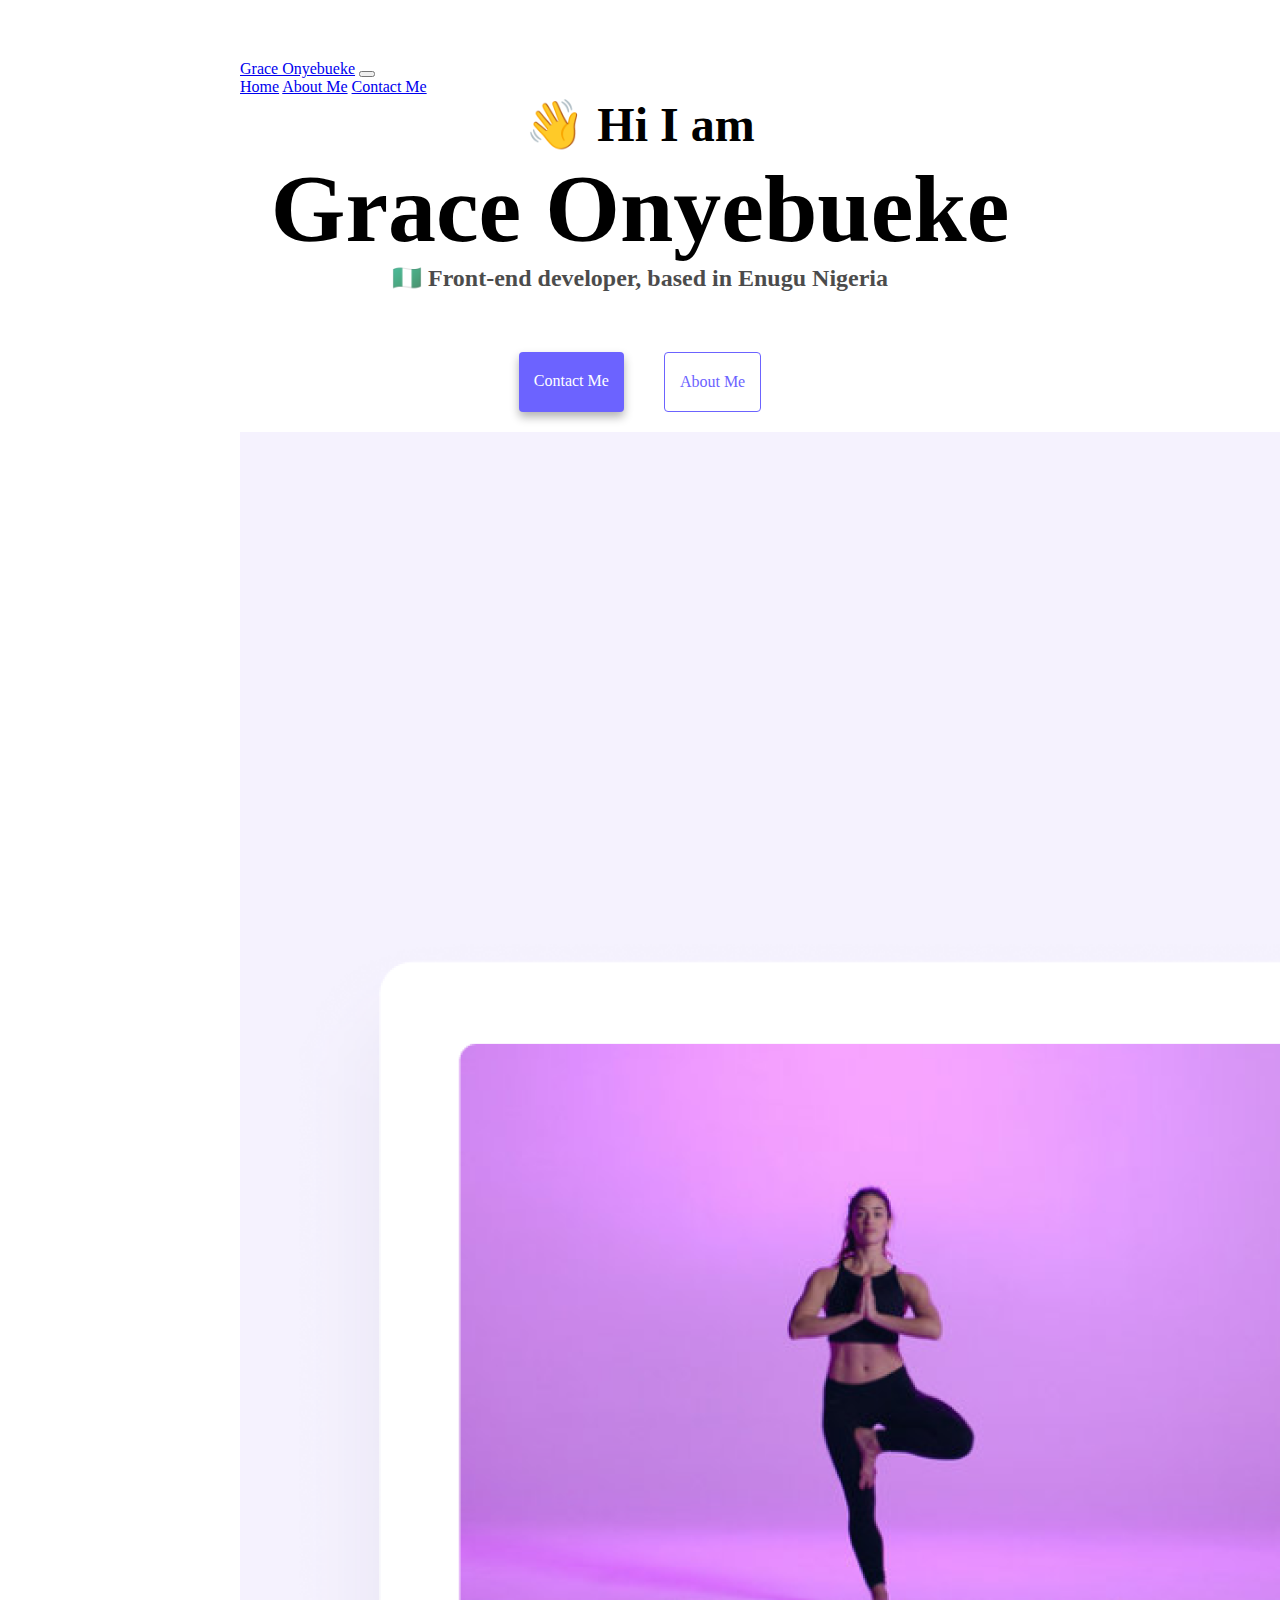
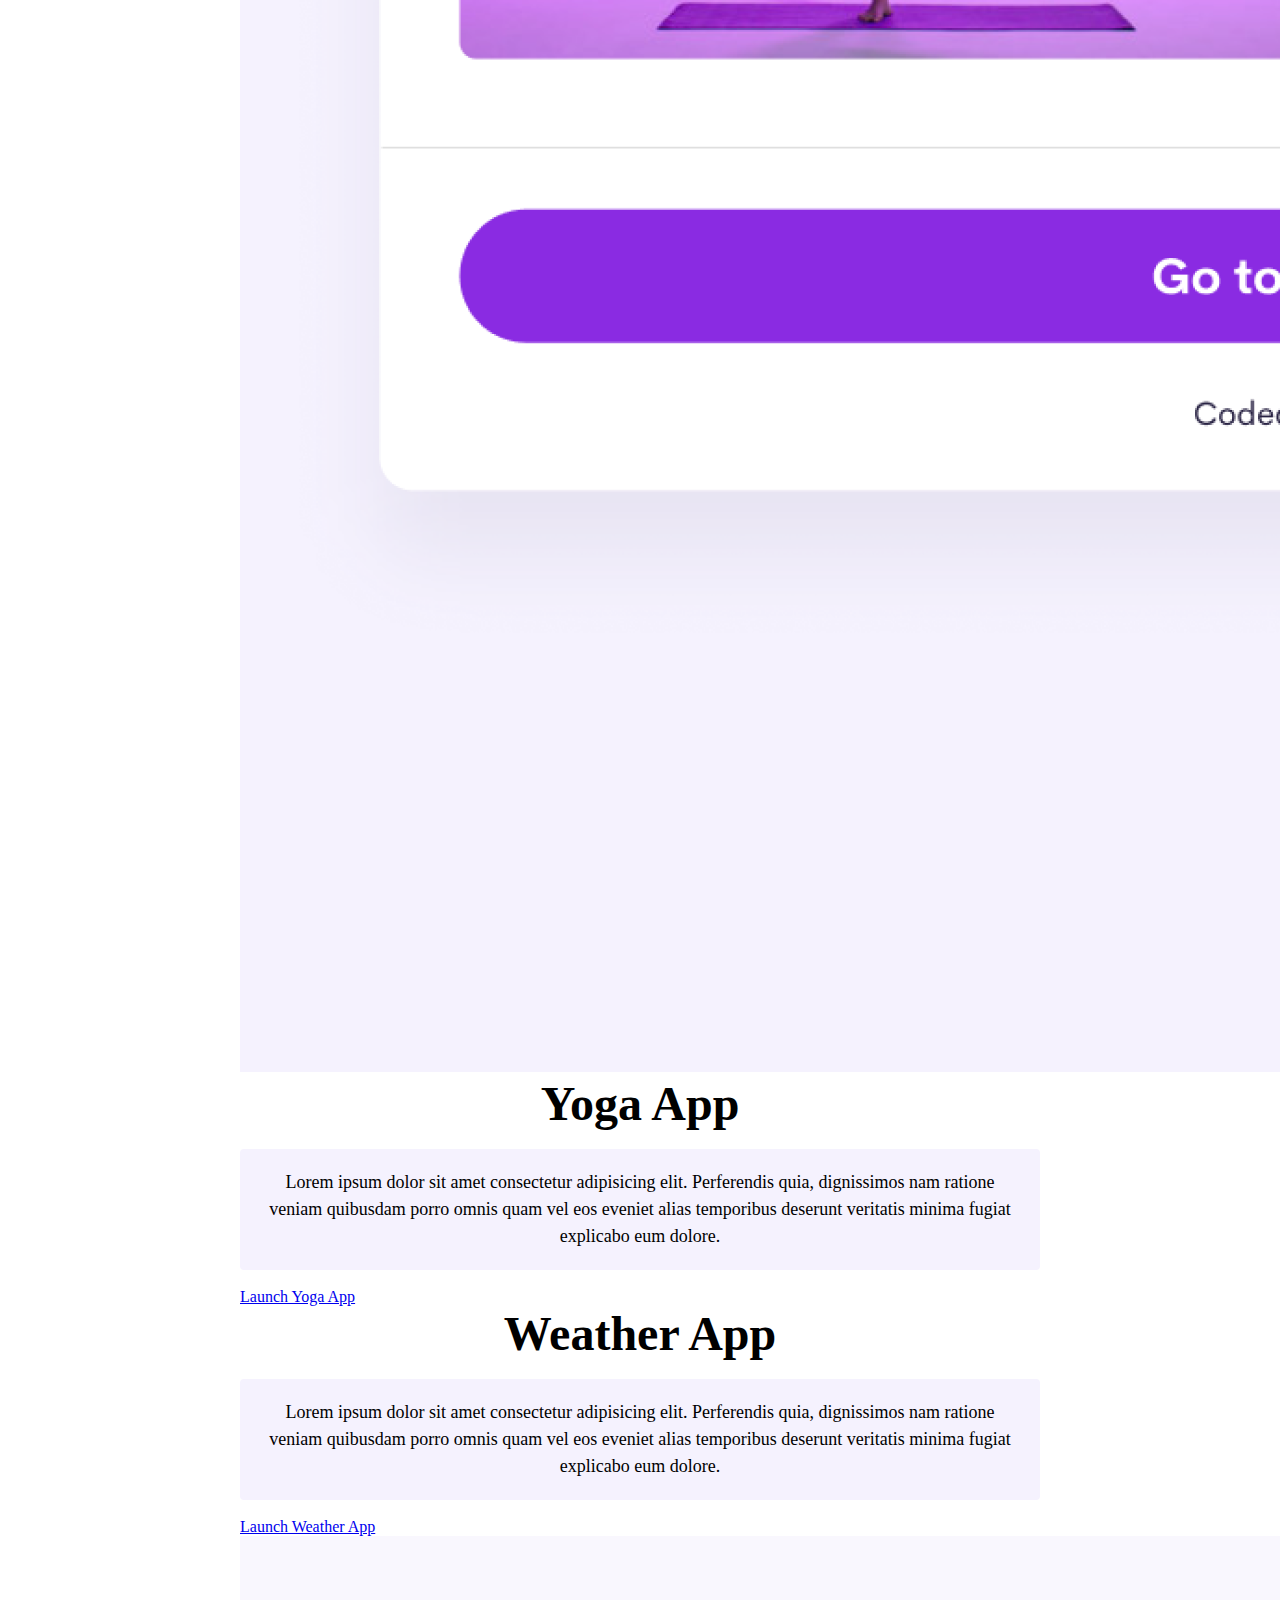
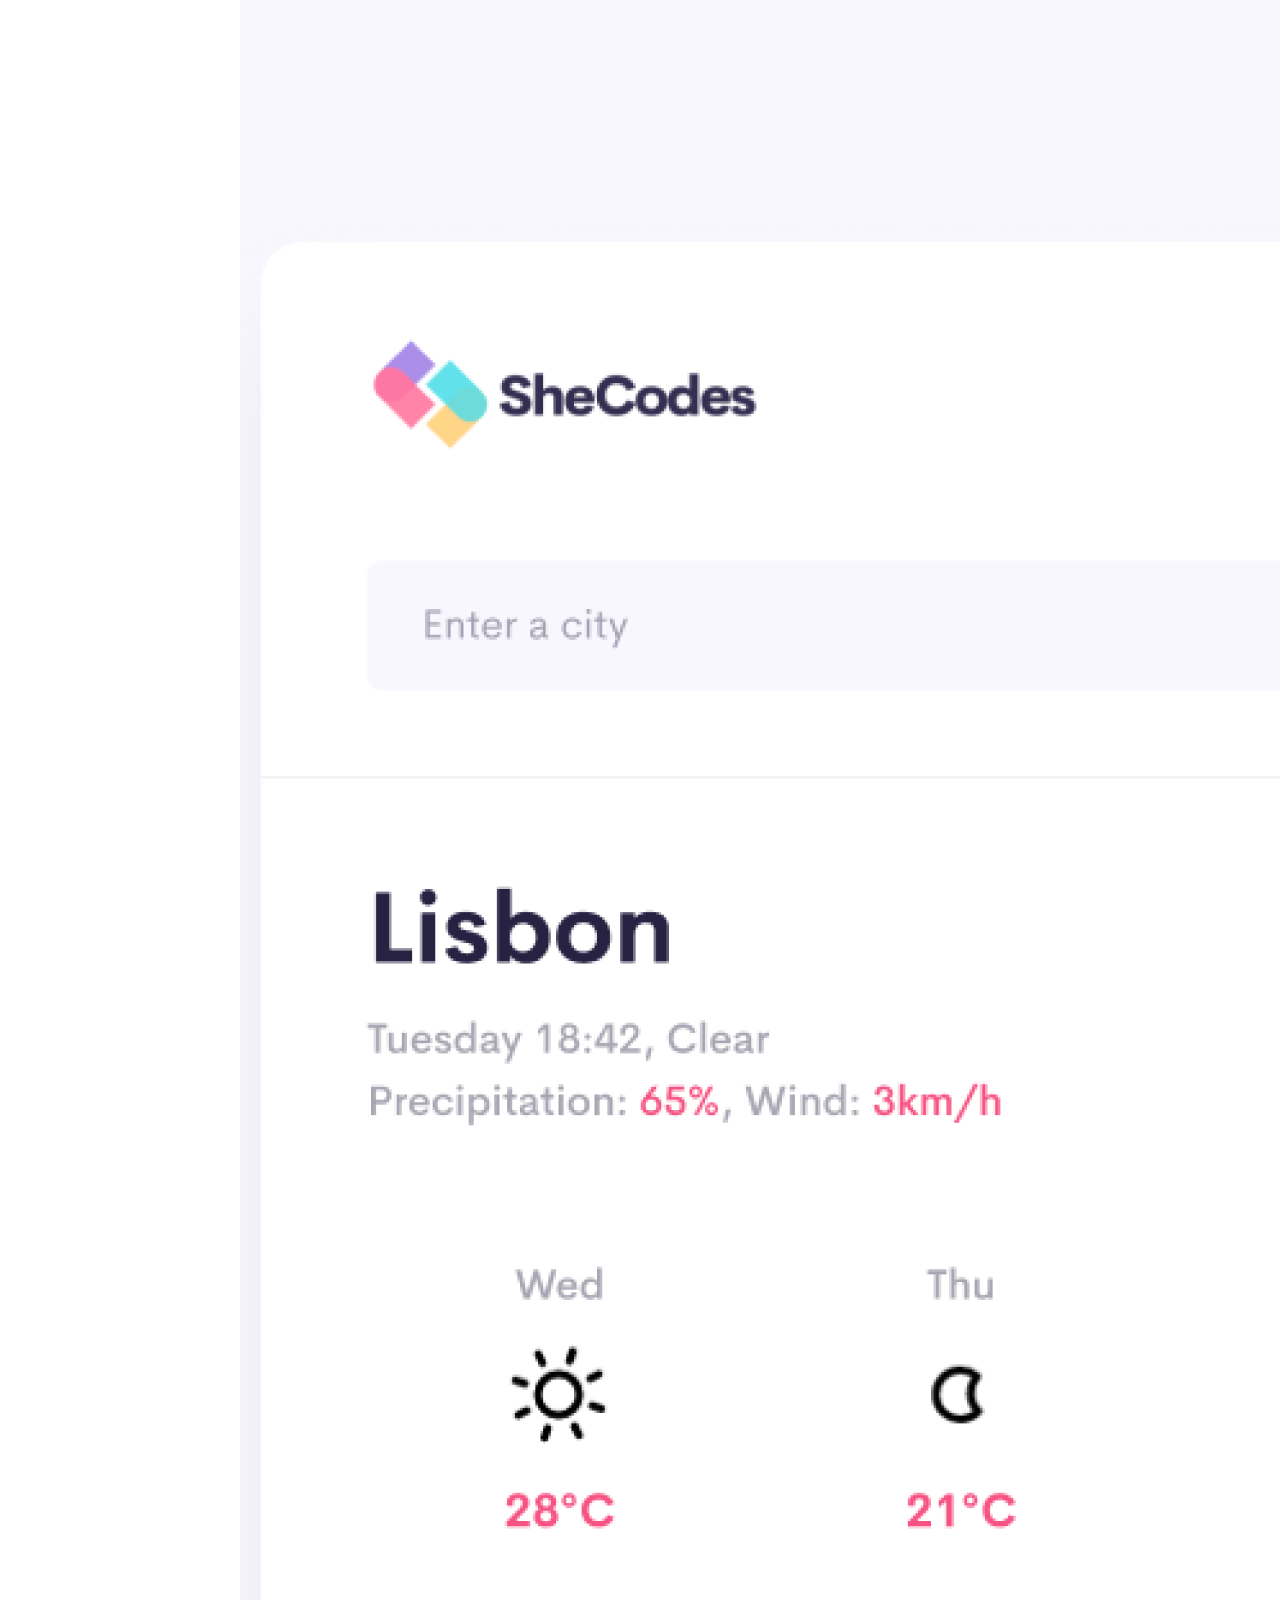
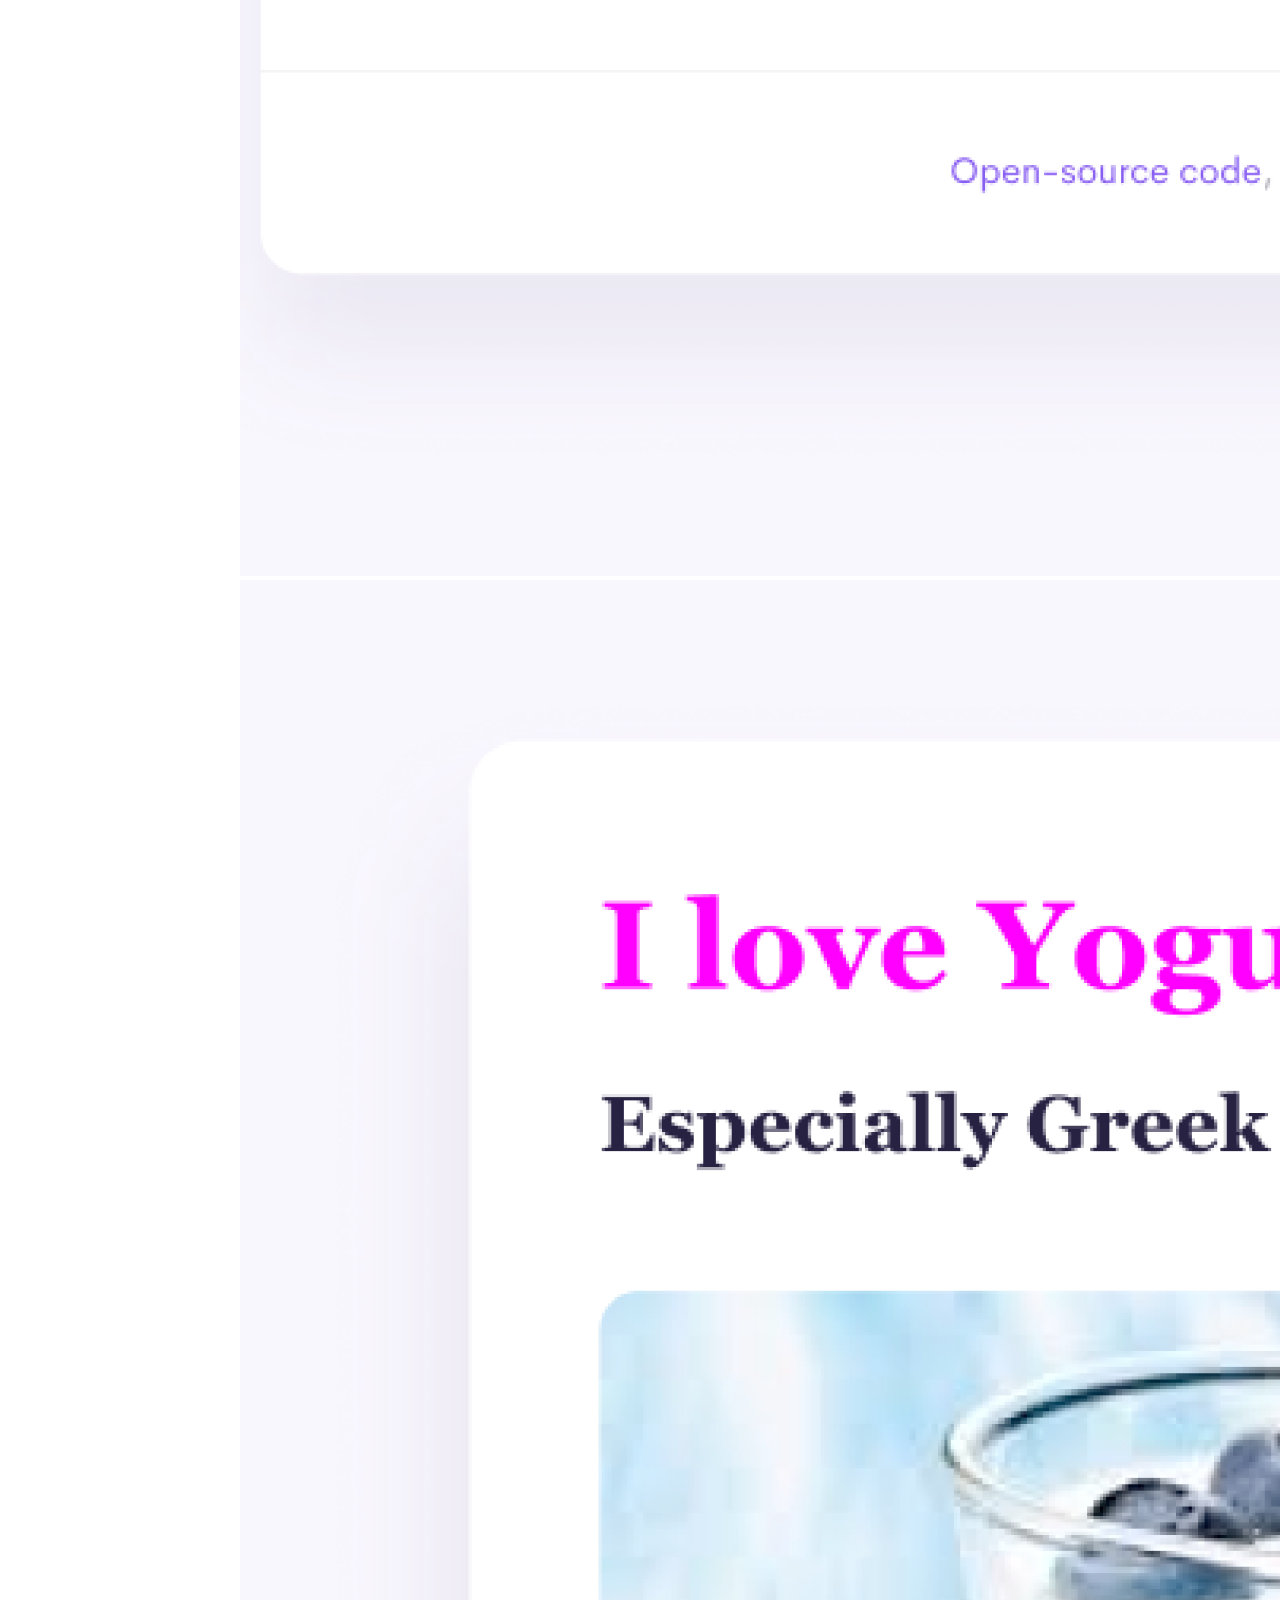
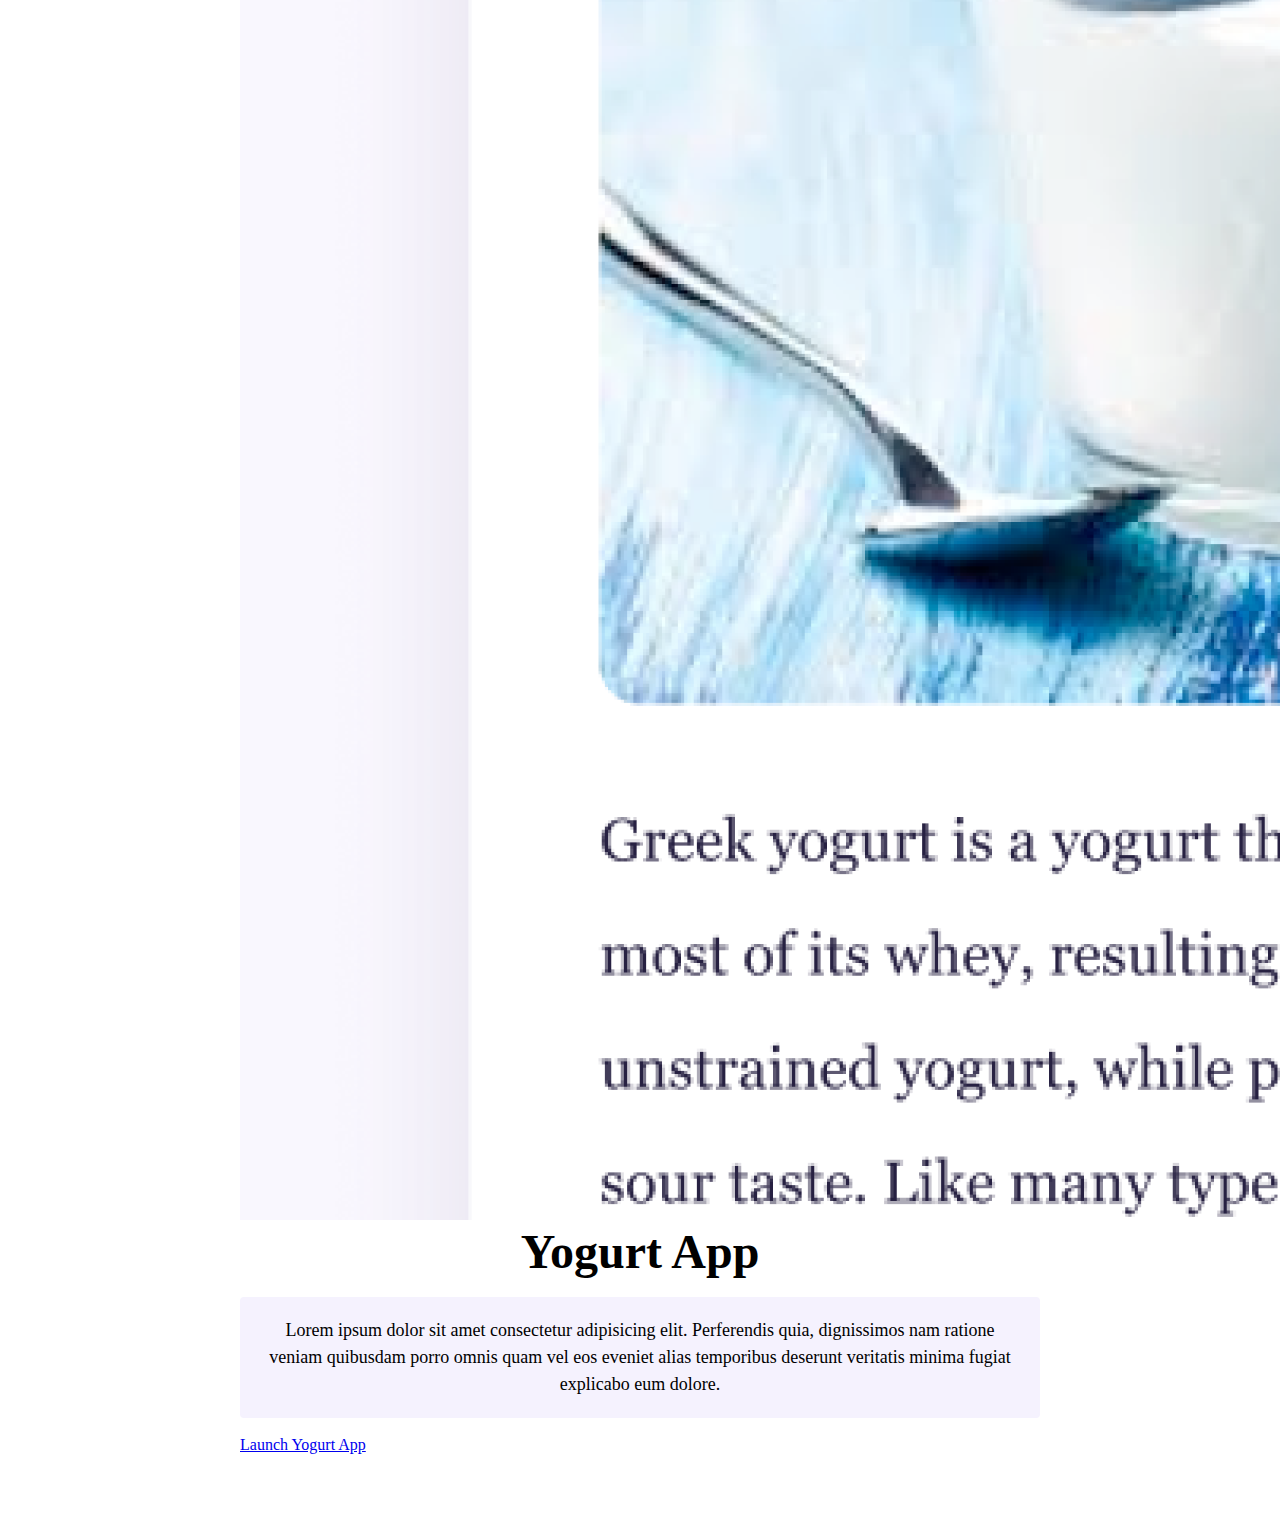
<file: index.html>
<!DOCTYPE html>
<html lang="en">
  <head>
    <meta charset="UTF-8" />
    <meta http-equiv="X-UA-Compatible" content="IE=edge" />
    <meta name="viewport" content="width=device-width, initial-scale=1.0" />
    <title>Front-end Developer - Grace Onyebueke</title>
    <meta
      name="description"
      content="Grace Onyebueke - Front-end developer based in Enugu, Nigeria"
    />
    <link
      href="https://cdn.jsdelivr.net/npm/bootstrap@5.3.2/dist/css/bootstrap.min.css"
      rel="stylesheet"
      integrity="sha384-T3c6CoIi6uLrA9TneNEoa7RxnatzjcDSCmG1MXxSR1GAsXEV/Dwwykc2MPK8M2HN"
      crossorigin="anonymous"
    />
    <link rel="stylesheet" href="style.css" />
    <script
      src="https://cdn.jsdelivr.net/npm/bootstrap@5.3.2/dist/js/bootstrap.bundle.min.js"
      integrity="sha384-C6RzsynM9kWDrMNeT87bh95OGNyZPhcTNXj1NW7RuBCsyN/o0jlpcV8Qyq46cDfL"
      crossorigin="anonymous"
    ></script>
    <link rel="stylesheet" href="style.css" />
  </head>
  <body>
    <nav class="navbar navbar-expand-lg bg-body-tertiary fixed-top">
      <div class="container-fluid">
        <a class="navbar-brand" href="index.html">Grace Onyebueke</a>
        <button
          class="navbar-toggler"
          type="button"
          data-bs-toggle="collapse"
          data-bs-target="#navbarNavAltMarkup"
          aria-controls="navbarNavAltMarkup"
          aria-expanded="false"
          aria-label="Toggle navigation"
        >
          <span class="navbar-toggler-icon"></span>
        </button>
        <div class="collapse navbar-collapse" id="navbarNavAltMarkup">
          <div class="navbar-nav">
            <a
              class="nav-link active"
              aria-current="page"
              href="index.html"
              title="Homepage"
              >Home</a
            >
            <a class="nav-link" href="about.html" title="Grace Onyebueke"
              >About Me</a
            >
            <a
              class="nav-link"
              href="about.html#contact"
              title="hisgarceingrace2000@yahoo.com"
              >Contact Me</a
            >
          </div>
        </div>
      </div>
    </nav>
    <h2>👋 Hi I am</h2>
    <h1>Grace Onyebueke</h1>
    <h3>🇳🇬 Front-end developer, based in Enugu Nigeria</h3>
    <div class="navigation-links">
      <a
        href="about.html#contact"
        class="contact-link"
        title="hisgarceingrace2000@yahoo.com"
        >Contact me</a
      >
      <a href="about.html" class="about-link" title="Grace Onyebueke"
        >About me</a
      >
    </div>
    <div class="container">
      <div class="row">
        <div class="col-sm-6">
          <img
            src="images/yoga.png"
            class="img-fluid rounded shadow d-none d-sm-block"
            alt="yoga"
          />
        </div>
        <div class="col-sm-6">
          <h2 class="text-start mt-5 mb-2">Yoga App</h2>
          <p class="text-start project-paragraph">
            Lorem ipsum dolor sit amet consectetur adipisicing elit. Perferendis
            quia, dignissimos nam ratione veniam quibusdam porro omnis quam vel
            eos eveniet alias temporibus deserunt veritatis minima fugiat
            explicabo eum dolore.
          </p>
          <a href="#" class="btn btn-primary mb-5 project-link"
            >Launch Yoga App</a
          >
        </div>
      </div>
      <div class="row">
        <div class="col-sm-6">
          <h2 class="text-start mb-2">Weather App</h2>
          <p class="text-start project-paragraph">
            Lorem ipsum dolor sit amet consectetur adipisicing elit. Perferendis
            quia, dignissimos nam ratione veniam quibusdam porro omnis quam vel
            eos eveniet alias temporibus deserunt veritatis minima fugiat
            explicabo eum dolore.
          </p>
          <a href="#" class="btn btn-primary mb-5 project-link"
            >Launch Weather App</a
          >
        </div>
        <div class="col-sm-6">
          <img
            src="images/weather.png"
            class="img-fluid rounded shadow d-none d-sm-block"
            alt="weather App"
          />
        </div>
      </div>
      <div class="row">
        <div class="col-sm-6">
          <img
            src="images/yogurt.png"
            class="img-fluid rounded shadow d-none d-sm-block"
            alt="Yogurt"
          />
        </div>
        <div class="col-sm-6">
          <h2 class="text-start mt-5 mb-2">Yogurt App</h2>
          <p class="text-start project-paragraph">
            Lorem ipsum dolor sit amet consectetur adipisicing elit. Perferendis
            quia, dignissimos nam ratione veniam quibusdam porro omnis quam vel
            eos eveniet alias temporibus deserunt veritatis minima fugiat
            explicabo eum dolore.
          </p>
          <a href="#" class="btn btn-primary mb-5 project-link"
            >Launch Yogurt App</a
          >
        </div>
      </div>
    </div>
  </body>
</html>
</file>
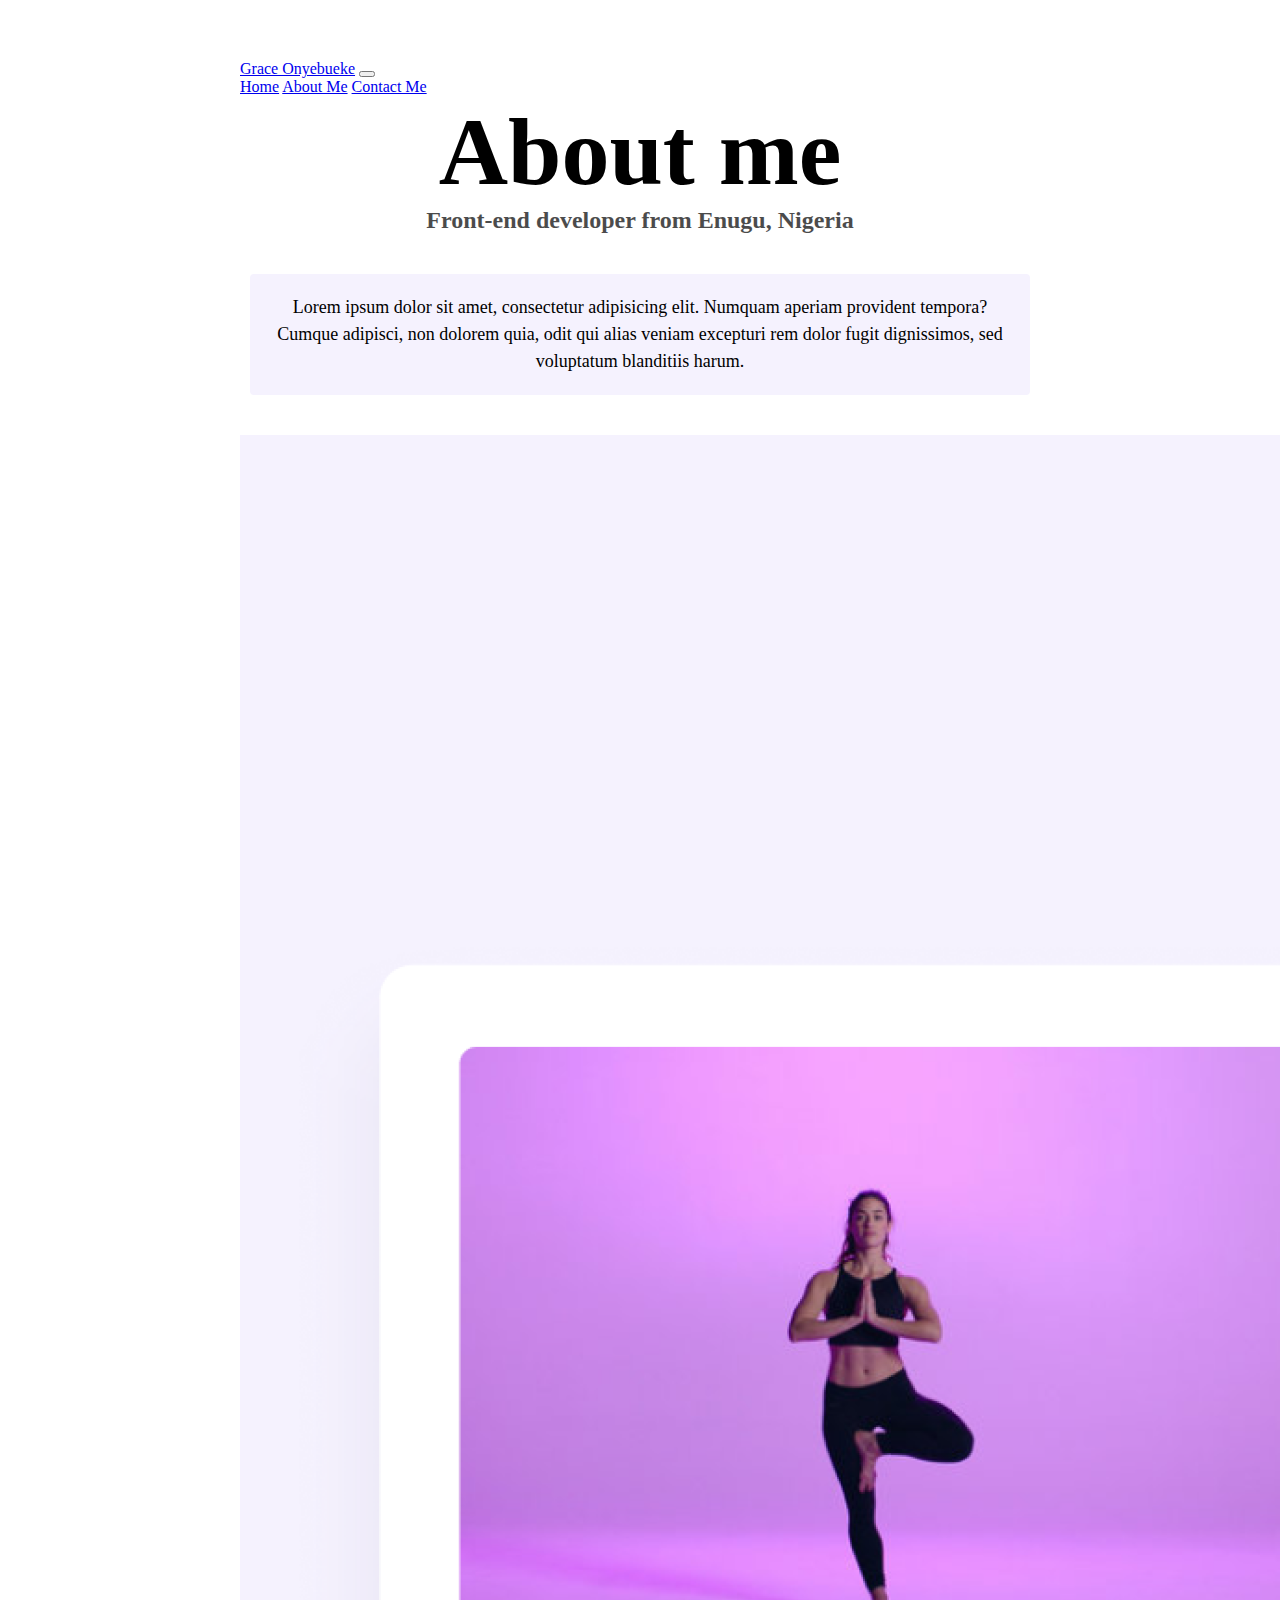
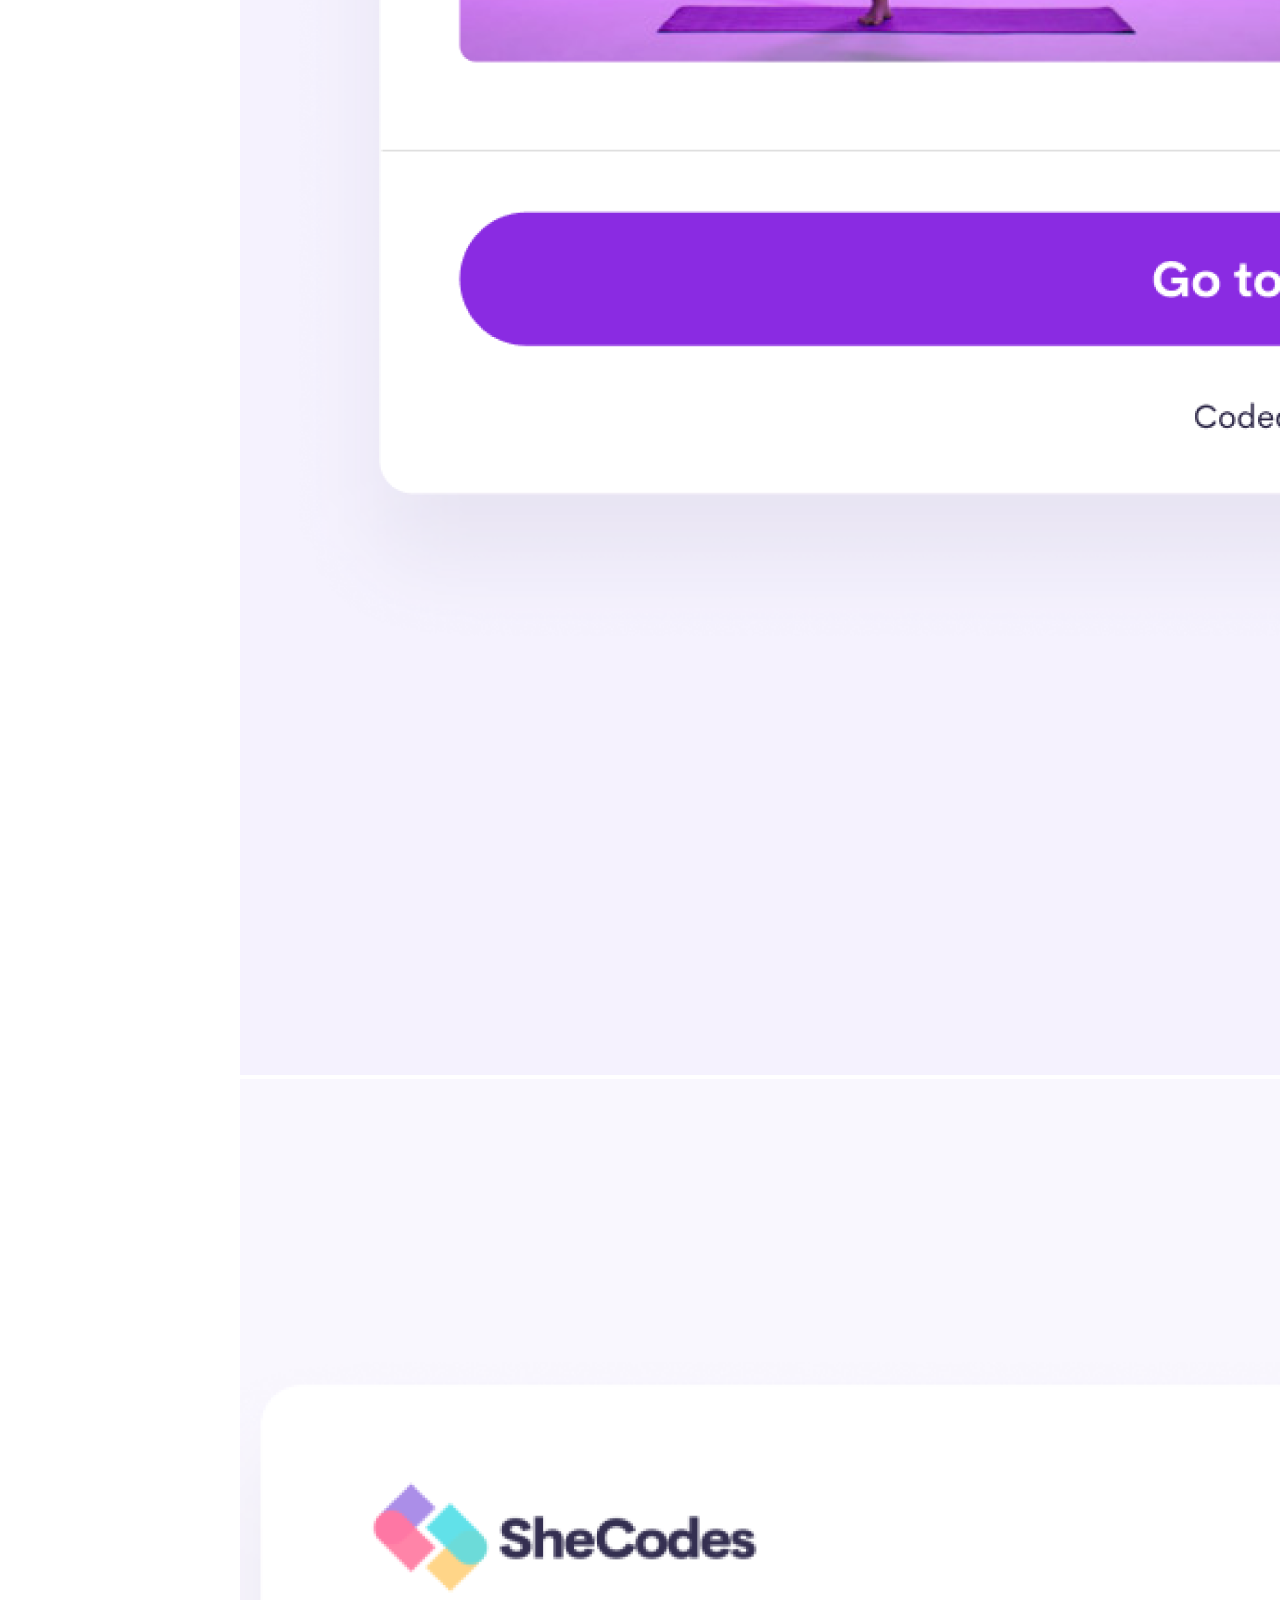
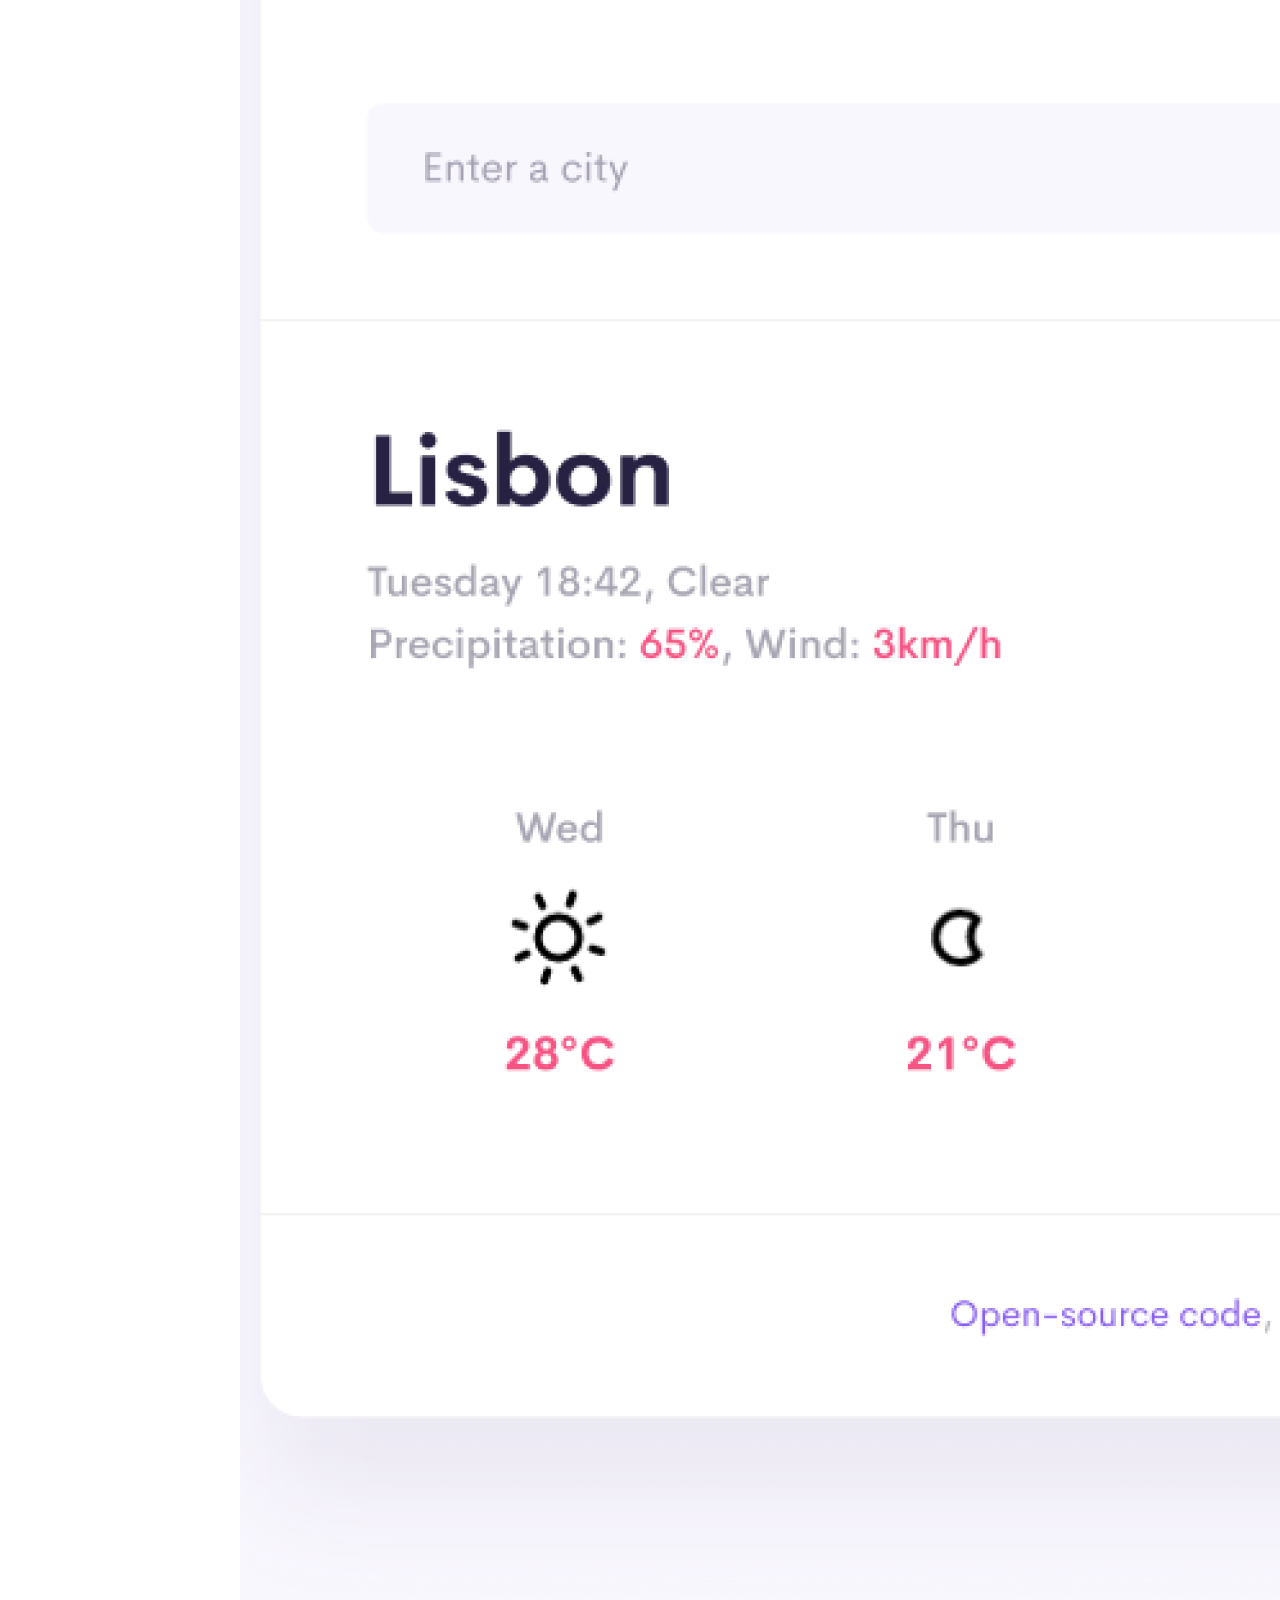
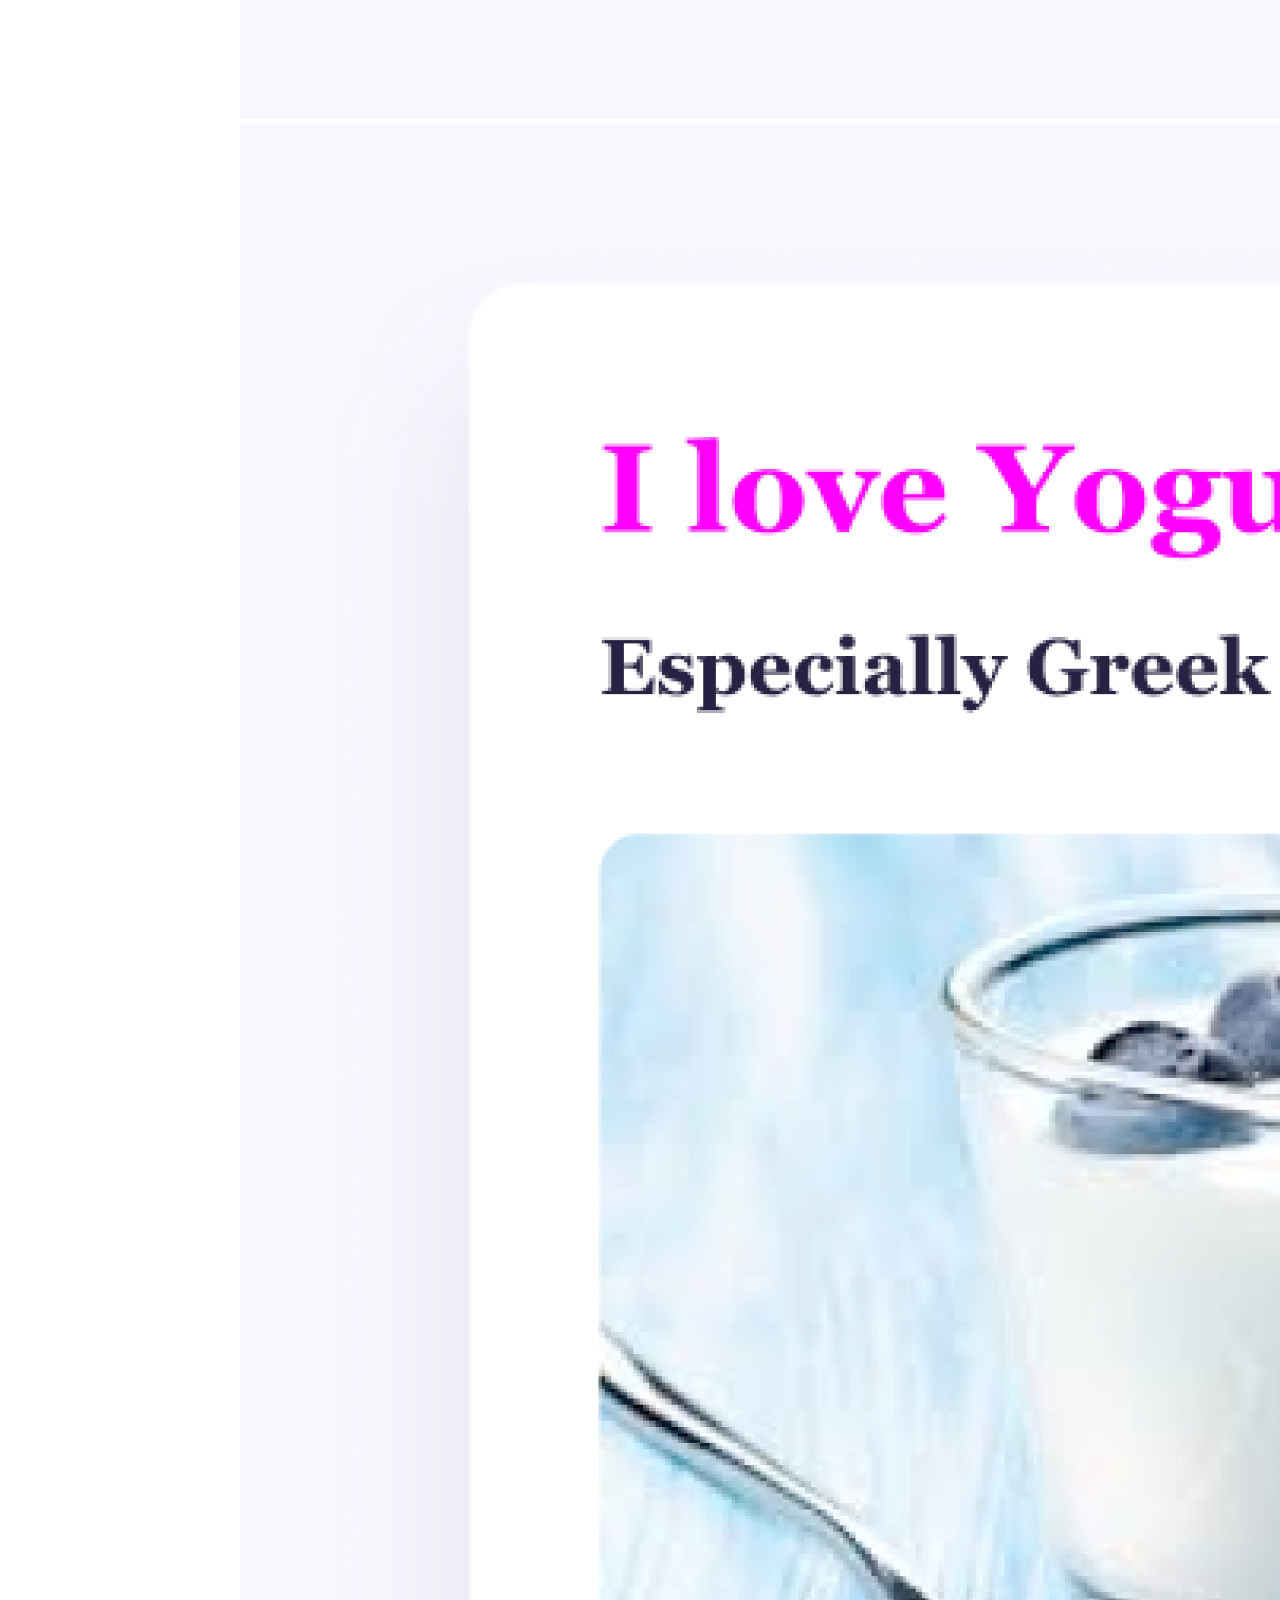
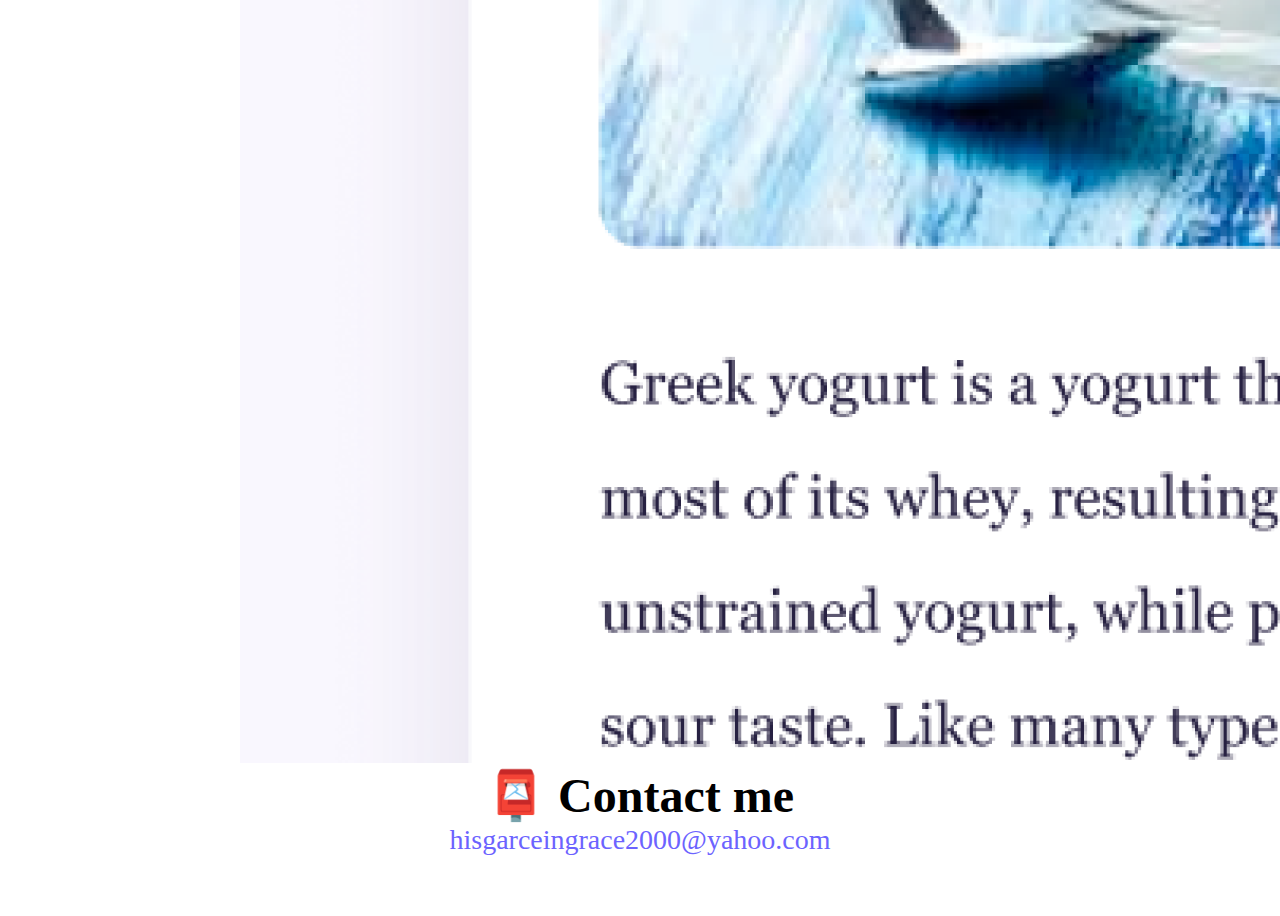
<file: about.html>
<!DOCTYPE html>
<html lang="en">
  <head>
    <meta charset="UTF-8" />
    <meta http-equiv="X-UA-Compatible" content="IE=edge" />
    <meta name="viewport" content="width=device-width, initial-scale=1.0" />
    <title>Contact Grace Onyebueke- Front-end developer based in Enugu</title>
    <meta
      name="description"
      content="for your awesome Front-end developer, contact me on hisgarceingrace2000@yahoo.com"
    />
    <link
      href="https://cdn.jsdelivr.net/npm/bootstrap@5.3.2/dist/css/bootstrap.min.css"
      rel="stylesheet"
      integrity="sha384-T3c6CoIi6uLrA9TneNEoa7RxnatzjcDSCmG1MXxSR1GAsXEV/Dwwykc2MPK8M2HN"
      crossorigin="anonymous"
    />
    <link rel="stylesheet" href="style.css" />
    <script
      src="https://cdn.jsdelivr.net/npm/bootstrap@5.3.2/dist/js/bootstrap.bundle.min.js"
      integrity="sha384-C6RzsynM9kWDrMNeT87bh95OGNyZPhcTNXj1NW7RuBCsyN/o0jlpcV8Qyq46cDfL"
      crossorigin="anonymous"
    ></script>
    <link rel="stylesheet" href="style.css" />
  </head>
  <body>
    <nav class="navbar navbar-expand-lg bg-body-tertiary fixed-top">
      <div class="container-fluid">
        <a class="navbar-brand" href="index.html">Grace Onyebueke</a>
        <button
          class="navbar-toggler"
          type="button"
          data-bs-toggle="collapse"
          data-bs-target="#navbarNavAltMarkup"
          aria-controls="navbarNavAltMarkup"
          aria-expanded="false"
          aria-label="Toggle navigation"
        >
          <span class="navbar-toggler-icon"></span>
        </button>
        <div class="collapse navbar-collapse" id="navbarNavAltMarkup">
          <div class="navbar-nav">
            <a
              class="nav-link"
              aria-current="page"
              href="index.html"
              title="Homepage"
              >Home</a
            >
            <a class="nav-link active" href="about.html" title="Grace Onyebueke"
              >About Me</a
            >
            <a
              class="nav-link"
              href="about.html#contact"
              title="hisgarceingrace2000@yahoo.com"
              >Contact Me</a
            >
          </div>
        </div>
      </div>
    </nav>

    <h1 class="about">About me</h1>
    <h3>Front-end developer from Enugu, Nigeria</h3>
    <div class="about-paragraphs">
      <p>
        Lorem ipsum dolor sit amet, consectetur adipisicing elit. Numquam
        aperiam provident tempora? Cumque adipisci, non dolorem quia, odit qui
        alias veniam excepturi rem dolor fugit dignissimos, sed voluptatum
        blanditiis harum.
      </p>
    </div>
    <div class="container">
      <div class="row mb-5">
        <div class="col-sm-4">
          <img
            src="images/yoga.png"
            class="img-fluid rounded shadow mb-5"
            alt="Yoga"
          />
        </div>
        <div class="col-sm-4">
          <img
            src="images/weather.png"
            class="img-fluid rounded shadow mb-5"
            alt="Weather App"
          />
        </div>
        <div class="col-sm-4">
          <img
            src="images/yogurt.png"
            class="img-fluid rounded shadow mb-5"
            alt="Yogurt"
          />
        </div>
      </div>
    </div>
    <div id="contact">
      <h2>📮 Contact me</h2>
      <a href="mailto:hisgraceingrace2000@yahoo.com" class="email-link">
        hisgarceingrace2000@yahoo.com
      </a>
    </div>
  </body>
</html>
</file>
<file: style.css>
:root {
  --primary-color: #6c63ff;
  --secondary-color: #f5f2fe;
  --box-shadow: 0 5px 10px rgba(0, 0, 0, 0.3);
}

body {
  margin: 60px auto;
  max-width: 800px;
}

h1,
h2,
h3 {
  text-align: center;
  margin: 0;
}

h1 {
  font-size: 96px;
}

h2 {
  font-size: 48px;
}

h3 {
  font-size: 24px;
  opacity: 0.7;
}

p {
  background: var(--secondary-color);
  padding: 20px;
  border-radius: 4px;
  font-size: 18px;
  line-height: 1.5;
  text-align: center;
}

.navigation-links {
  display: flex;
  margin-top: 40px;
  justify-content: center;
}

.navigation-links a {
  margin: 20px;
  border-radius: 4px;
  padding: 20px 15px;
  text-decoration: none;
  text-transform: capitalize;
}

.contact-link {
  background: var(--primary-color);
  box-shadow: var(--box-shadow);
  color: white;
}

.about-link {
  color: var(--primary-color);
  border: 1px solid var(--primary-color);
}

.homepage-link {
  color: var(--primary-color);
  text-align: center;
  display: block;
}

.about-paragraphs {
  display: flex;
  margin: 30px 0;
}

.about-paragraphs p {
  margin: 10px;
}

.email-link {
  display: flex;
  justify-content: center;
  color: var(--primary-color);
  font-size: 28px;
  text-decoration: none;
}

.email-link:hover {
  text-decoration: underline;
}
@media (max-width: 576px) {
  .about {
    font-size: 50px;
  }
  hi {
    font-size: 60px;
  }
  h2 {
    text-align: center;
  }
  .project-paragraph {
    text-align: center;
  }
  .project-link {
    display: block;
    text-align: center;
    margin: 0 20px;
  }
}
</file>
